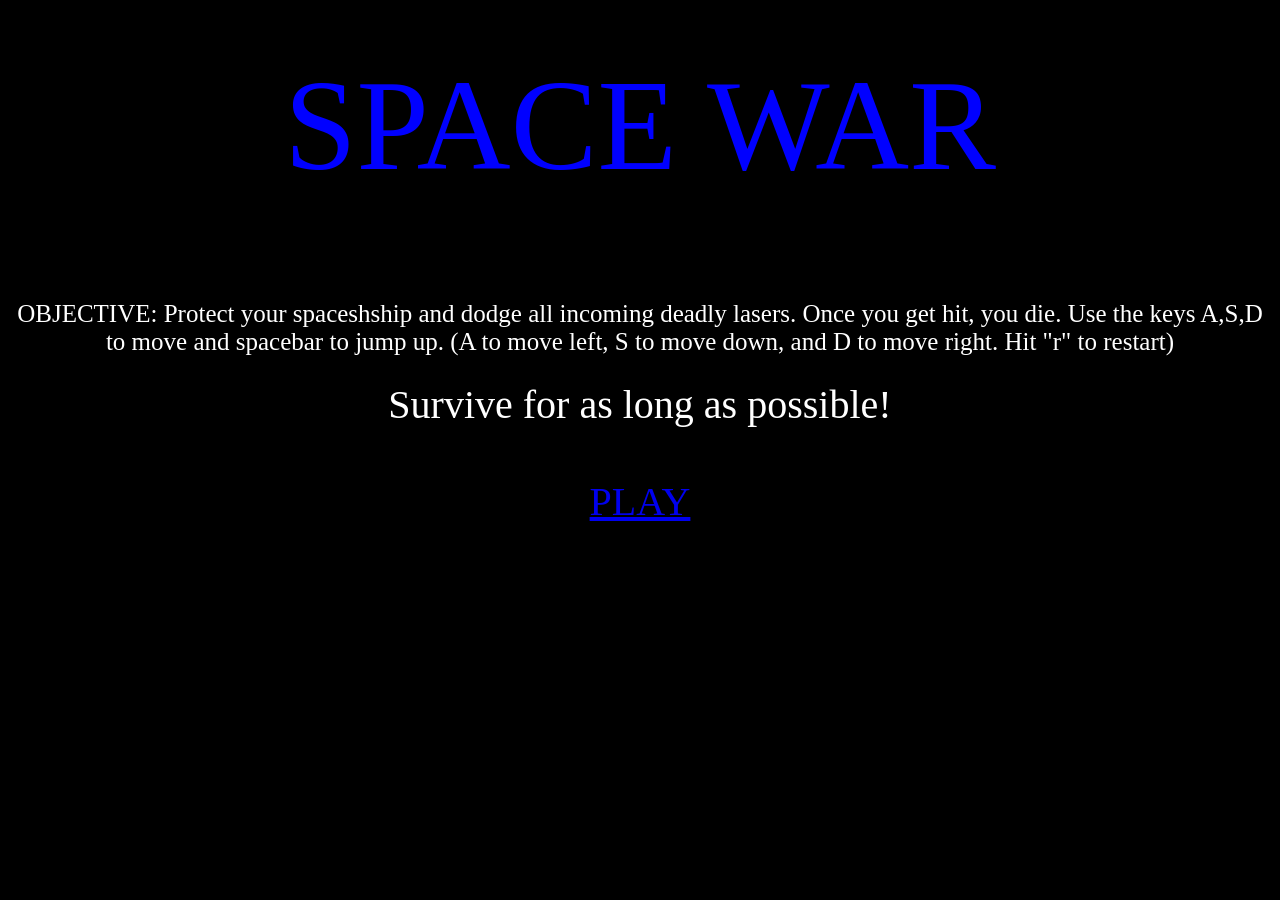
<file: index.html>
<html>
  <head>
  <link rel="stylesheet" text="text/css" href="IntroPage.css">
  <style>
      h {
        font-size: 130px;
        color: Blue;
      }
      
      p {
        font-size: 25px;
        color: white;
        margin-top: 100px;
      }
      
      p1 {
        font-size: 40px;
        color: white;
        margin-top: 50px;
      }
      
      body {
      background-color: black;
      text-align: center;
      margin-top: 50px;
      }
      
      div {
        margin-top: 50px;
      }

  </style>
  

  </head>
  
  <body>
    <h>SPACE WAR</h>
    <p>OBJECTIVE: Protect your spaceshship and dodge all incoming deadly lasers. Once you get hit, you die. Use the keys A,S,D to move and spacebar to jump up. (A to move left, S to move down, and D to move right. Hit "r" to restart)</p>
    <p1>Survive for as long as possible!</p1>
    <nav>
    <div>
      <div id="introText"><a href="jumpergame.html">PLAY</a></div>
    </div>
    </nav>
  </body>
  </html>
</file>
<file: IntroPage.css>
#introText {
  font-size: 40px;
}

#introText:hover {
  font-size: 100px;
}
</file>
